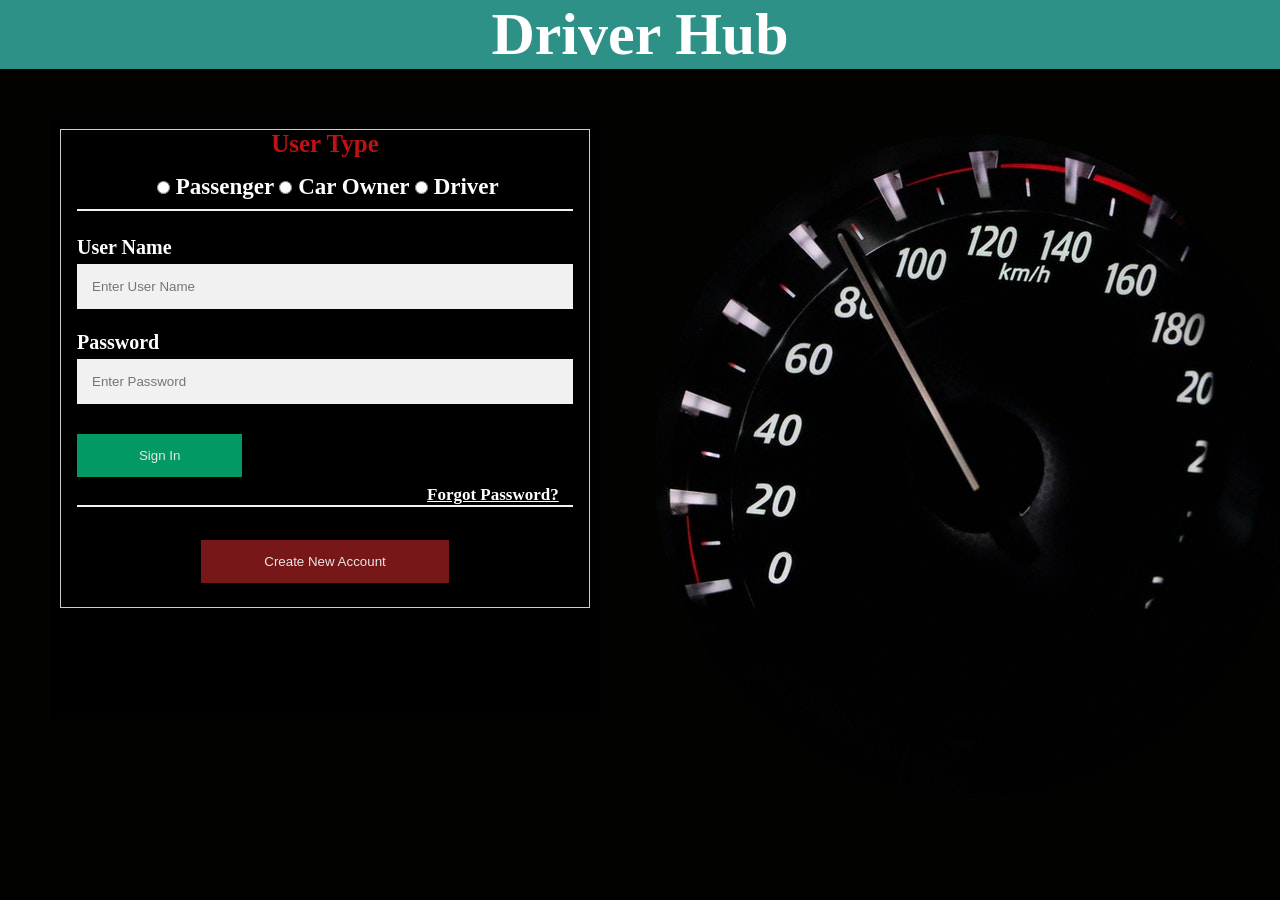
<file: index.html>
<!DOCTYPE html>
<html lang="en">
<head>
    <meta charset="UTF-8">
    <meta http-equiv="X-UA-Compatible" content="IE=edge">
    <meta name="viewport" content="width=device-width, initial-scale=1.0">
    <title>Sign In</title>
    <link rel="stylesheet" href="style.css">
</head>
<body>
    <p class="title">Driver Hub</p>
    <div class="container-2">
        <form action="" style="border:1px solid #ccc">
            <p style="text-align: center;">User Type</p>
            <div class="container">
                <label style="margin-left: 80px; font-size: 23px;">
                    <input type="radio" name="category" style="margin-bottom:15px"> Passenger
                    <input type="radio" name="category" style="margin-bottom:15px"> Car Owner
                    <input type="radio" name="category" style="margin-bottom:15px"> Driver
                  </label>
              <hr>
          
              <label for="user_name">User Name</label>
              <input type="text" placeholder="Enter User Name" name="user_name" required>
          
              <label for="password">Password</label>
              <input type="password" placeholder="Enter Password" name="password" required>
          
              <div class="buttons">
                <button class="sign_in">Sign In</button>
              </div>
              <b class="f_password"><a href="Forgot_Password.html">Forgot Password?</a></b>
              <hr>
              <button style="width: 50%; margin-left: 25%; background-color: rgb(134, 26, 26);"><a style="text-decoration: none;" href="Create_new_account.html">Create New Account</a></button>
            </div>
          </form>
    </div>
</body>
</html>
</file>
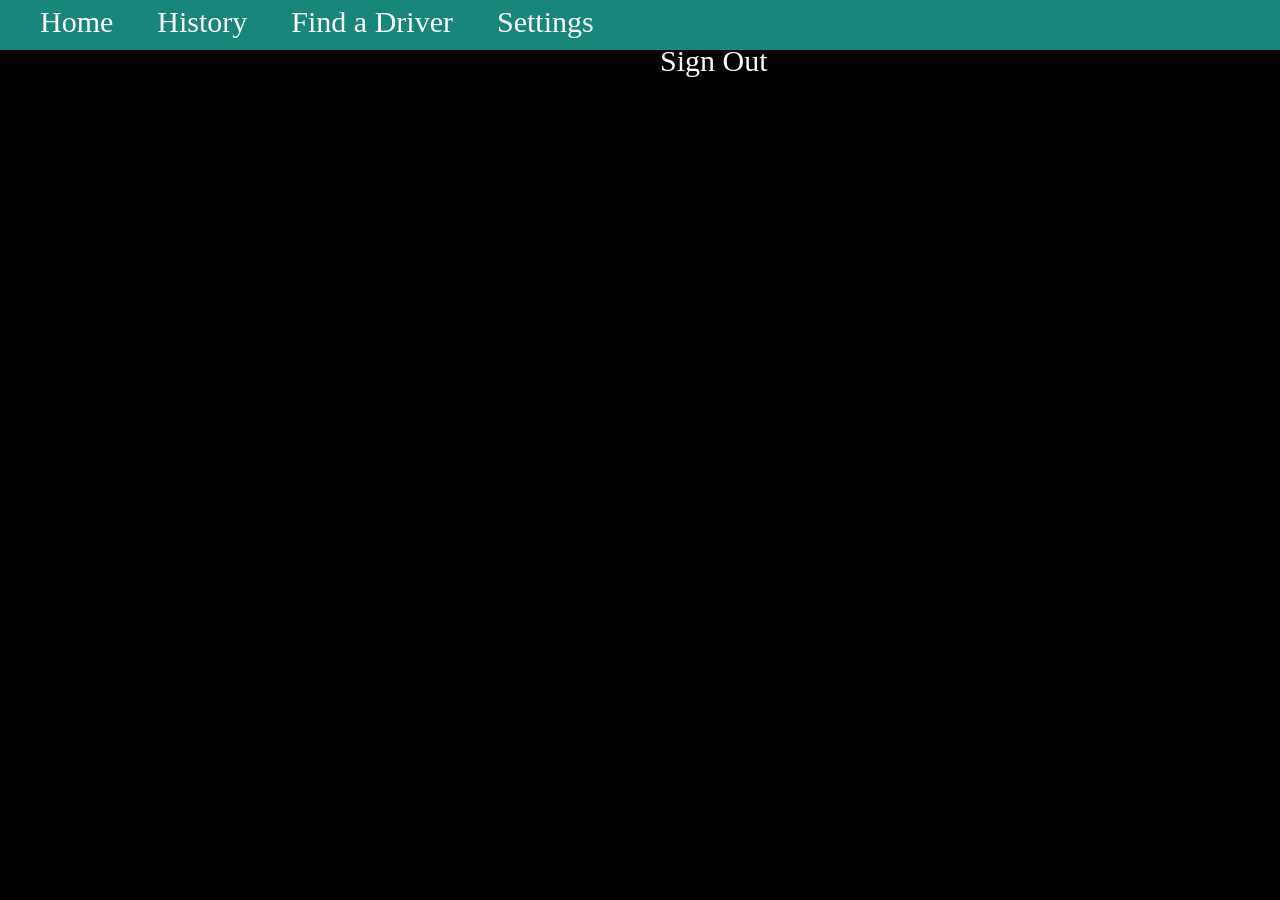
<file: Car_owner_history.html>
<!DOCTYPE html>
<html lang="en">
<head>
    <meta charset="UTF-8">
    <meta http-equiv="X-UA-Compatible" content="IE=edge">
    <meta name="viewport" content="width=device-width, initial-scale=1.0">
    <title>History</title>
    <link rel="stylesheet" href="homepages.css">
</head>
<body>
    <div class="header">
        <ul>
            <li style="margin-left: 0px;"><a href="Car_owner_homepage.html">Home</a></li>
            <li><a href="Car_owner_history.html">History</a></li>
            <li><a href="Find_a_driver.html">Find a Driver</a></li>
            <li><a href="Car_owner_settings.html">Settings</a></li>
            <li style="margin-left: 620px;"><a href="Sign_in.html">Sign Out</a></li>
        </ul>
    </div>
</body>
</html>
</file>
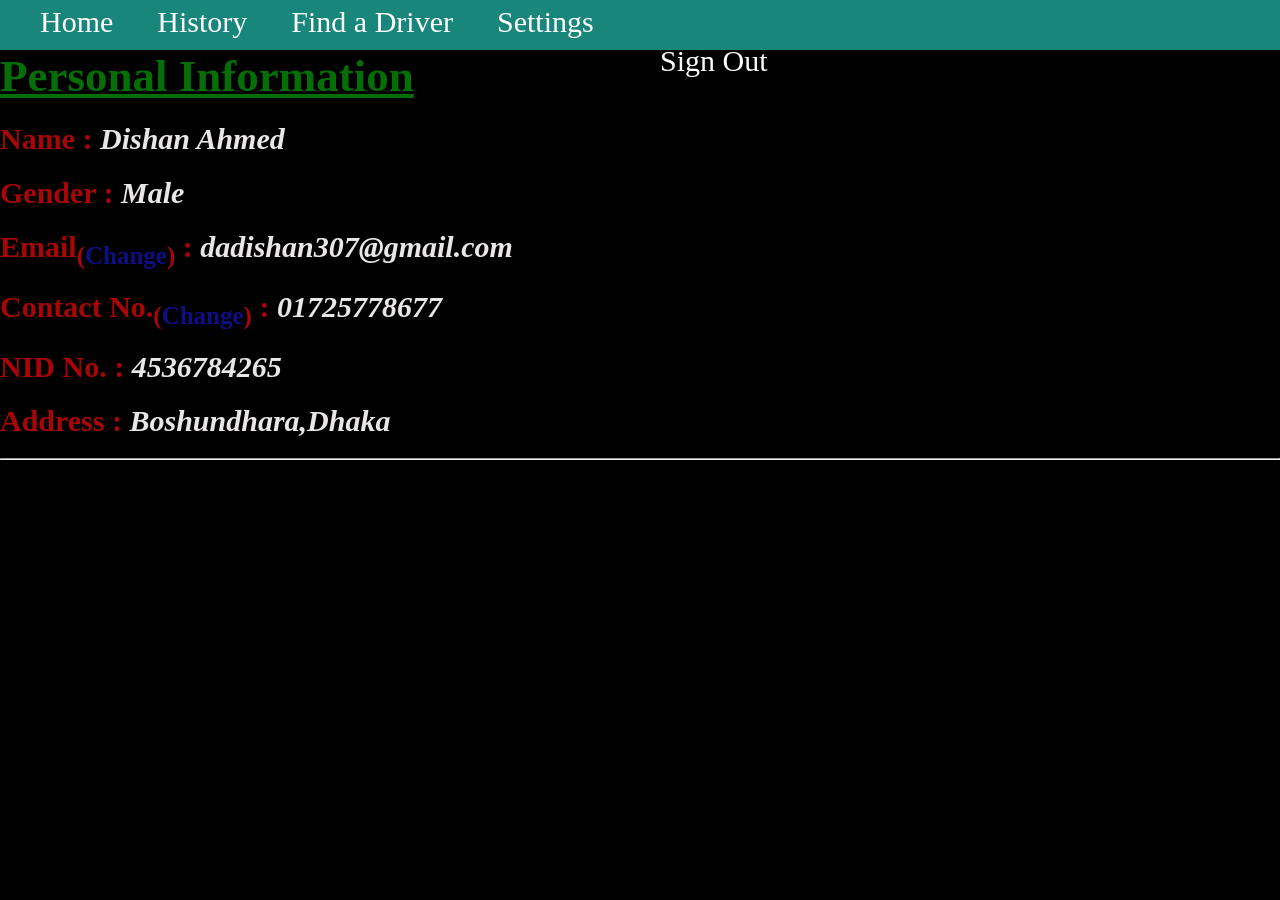
<file: Car_owner_homepage.html>
<!DOCTYPE html>
<html lang="en">
<head>
    <meta charset="UTF-8">
    <meta http-equiv="X-UA-Compatible" content="IE=edge">
    <meta name="viewport" content="width=device-width, initial-scale=1.0">
    <title>Homepage</title>
    <link rel="stylesheet" href="homepages.css">
</head>
<body>
    <div class="header">
        <ul>
            <li style="margin-left: 0px;"><a href="Car_owner_homepage.html">Home</a></li>
            <li><a href="Car_owner_history.html">History</a></li>
            <li><a href="Find_a_driver.html">Find a Driver</a></li>
            <li><a href="Car_owner_settings.html">Settings</a></li>
            <li style="margin-left: 620px;"><a href="Sign_in.html">Sign Out</a></li>
        </ul>
    </div>
    <div class="personal_info">
        <h1><u style="color: rgb(6, 110, 6); font-size: 45px;">Personal Information</u></h1>
        <p>Name : <i>Dishan Ahmed</i></p>
        <p>Gender : <i>Male</i></p>
        <p>Email<sub style="color: rgb(168, 6, 6);">(<a href="" style="color: rgb(14, 14, 133); text-decoration: none;">Change</a>)</sub> : <i>dadishan307@gmail.com</i></p>
        <p>Contact No.<sub style="color: rgb(168, 6, 6);">(<a href="" style="color: rgb(14, 14, 133); text-decoration: none;">Change</a>)</sub> : <i>01725778677</i></p>
        <p>NID No. : <i>4536784265</i></p>
        <p>Address : <i>Boshundhara,Dhaka</i></p>
    </div>
    <hr>
</body>
</html>
</file>
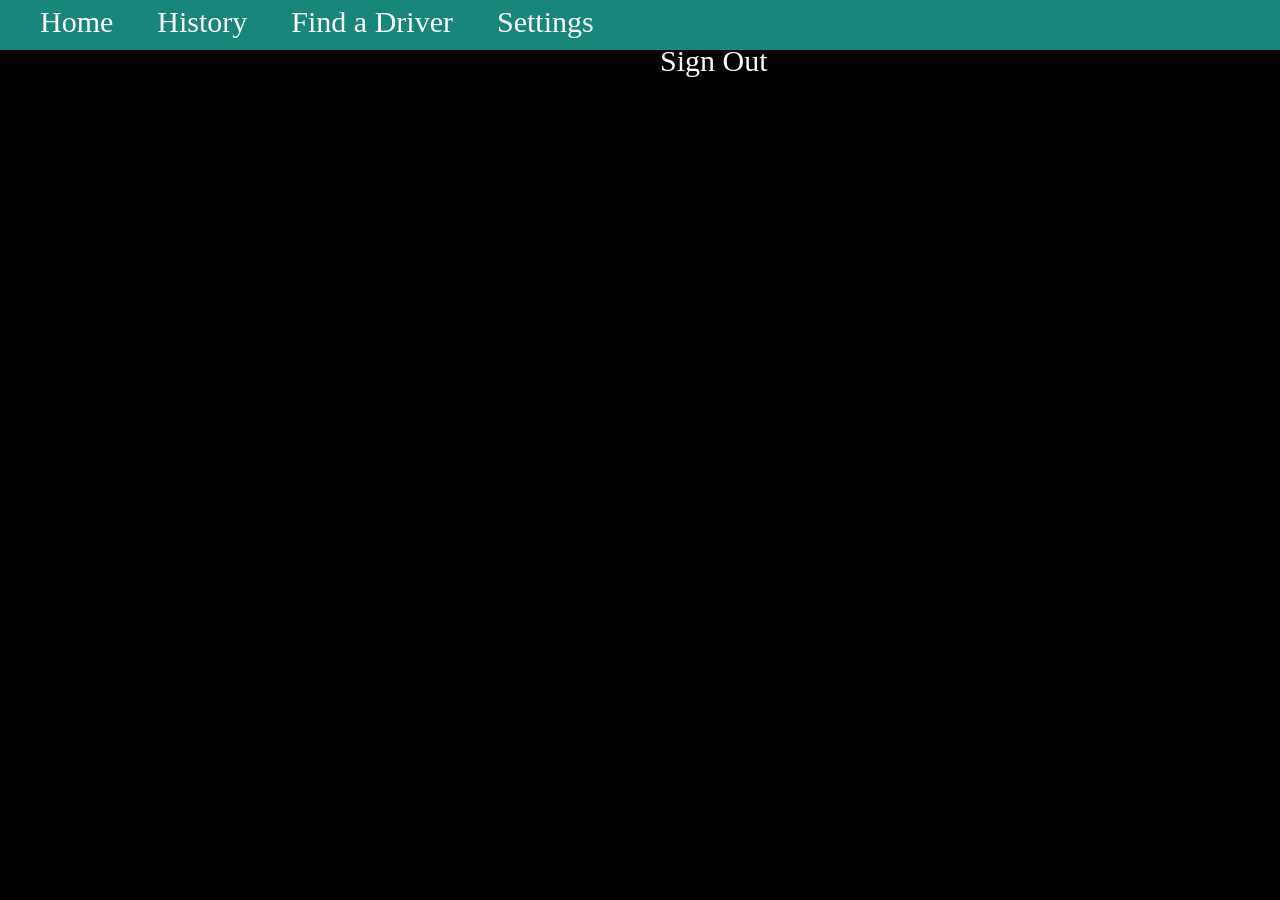
<file: Car_owner_settings.html>
<!DOCTYPE html>
<html lang="en">
<head>
    <meta charset="UTF-8">
    <meta http-equiv="X-UA-Compatible" content="IE=edge">
    <meta name="viewport" content="width=device-width, initial-scale=1.0">
    <title>Settings</title>
    <link rel="stylesheet" href="homepages.css">
</head>
<body>
    <div class="header">
        <ul>
            <li style="margin-left: 0px;"><a href="Car_owner_homepage.html">Home</a></li>
            <li><a href="Car_owner_history.html">History</a></li>
            <li><a href="Find_a_driver.html">Find a Driver</a></li>
            <li><a href="Car_owner_settings.html">Settings</a></li>
            <li style="margin-left: 620px;"><a href="Sign_in.html">Sign Out</a></li>
        </ul>
    </div>
</body>
</html>
</file>
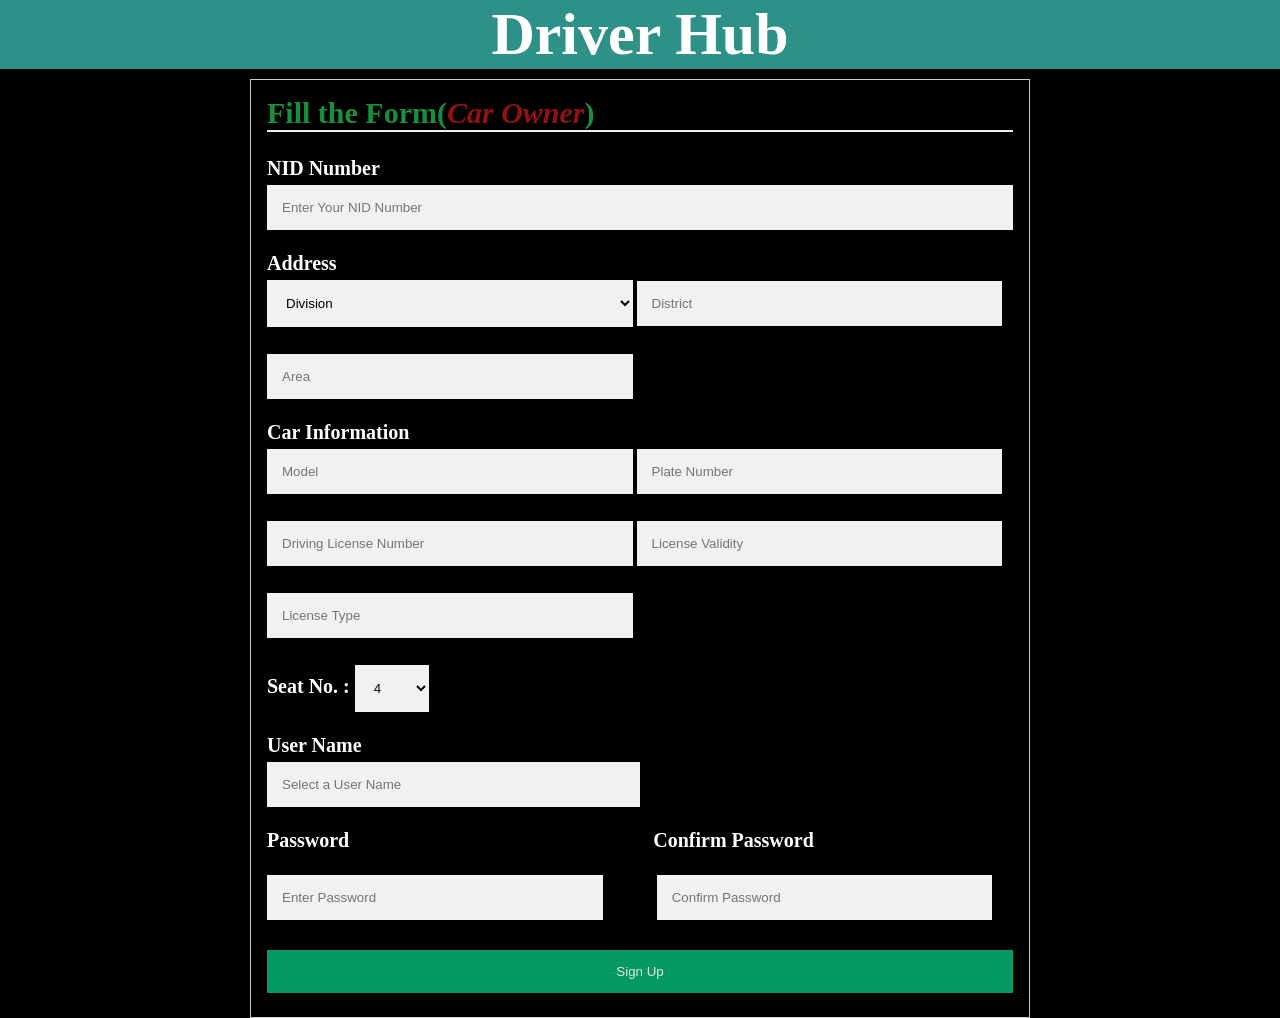
<file: Car_owner_signup.html>
<!DOCTYPE html>
<html lang="en">
<head>
    <meta charset="UTF-8">
    <meta http-equiv="X-UA-Compatible" content="IE=edge">
    <meta name="viewport" content="width=device-width, initial-scale=1.0">
    <title>Car Owner Sign Up</title>
    <link rel="stylesheet" href="sign_up.css">
</head>
<body>
    <p class="title">Driver Hub</p>
    <div class="container-3">
        <form action="" style="border:1px solid #ccc">
            <div class="container">
              <p>Fill the Form(<i style="color: rgb(146, 18, 18);">Car Owner</i>)</p>
              <hr>
          
              <label for="name">NID Number</label>
              <input type="text" placeholder="Enter Your NID Number" name="nid_number" required>
          
              <label for="address">Address</label><br>
              <select name="division" id="division" placeholder="Division" required style="width: 49%;">
                <option value="Dhaka" style="color: black;">Division</option>
                <option value="Dhaka" style="color: black;">Dhaka</option>
                <option value="Rajshahi" style="color: black;">Rajshahi</option>
                <option value="Chattogram" style="color: black;">Chattogram</option>
                <option value="Rangpur" style="color: black;">Rangpur</option>
                <option value="Barishal" style="color: black;">Barishal</option>
                <option value="Sylhet" style="color: black;">Sylhet</option>
                <option value="Mymensingh" style="color: black;">Mymensingh</option>
                <option value="Khulna" style="color: black;">Khulna</option>
            </select>
              <input type="text" placeholder="District" name="district" required style="width: 49%;">
              <input type="text" placeholder="Area" name="area" required style="width: 49%;">
               <br>
              <label for="car_info">Car Information</label><br>
              <input type="text" placeholder="Model" name="model" required style="width: 49%;">
              <input type="text" placeholder="Plate Number" name="plate number" required style="width: 49%;">
              <input type="text" placeholder="Driving License Number" name="driving_license" required style="width: 49%;">
              <input type="text" placeholder="License Validity" name="license_validity" required style="width: 49%;">
              <input type="text" placeholder="License Type" name="license_type" required style="width: 49%;">
                <br>             
              <label for="car_size">Seat No. : </label>
              <select name="car_size" id="car_size" style="width: 10%;">
                  <option value="4" style="color: black;">4</option>
                  <option value="6" style="color: black;">6</option>
                  <option value="8" style="color: black;">8</option>
                  <option value="12" style="color: black;">12</option>
              </select>
              <br>
          
              <label for="username">User Name</label><br>
              <input type="text" placeholder="Select a User Name" name="username" required style="width: 50%;">
              <br>

              <label for="password">Password</label>
              <label for="confirm_password" style="margin-left: 300px;">Confirm Password</label><br>
              <br>
              <input type="password" placeholder="Enter Password" name="password" required style="width: 45%;">

              <input type="password" placeholder="Confirm Password" name="confirm_password" required style="width: 45%; margin-left: 50px;">
          
              <div class="buttons">
                <button class="sign_up">Sign Up</button>
              </div>
            </div>
          </form>
    </div>
</body>
</html>
</file>
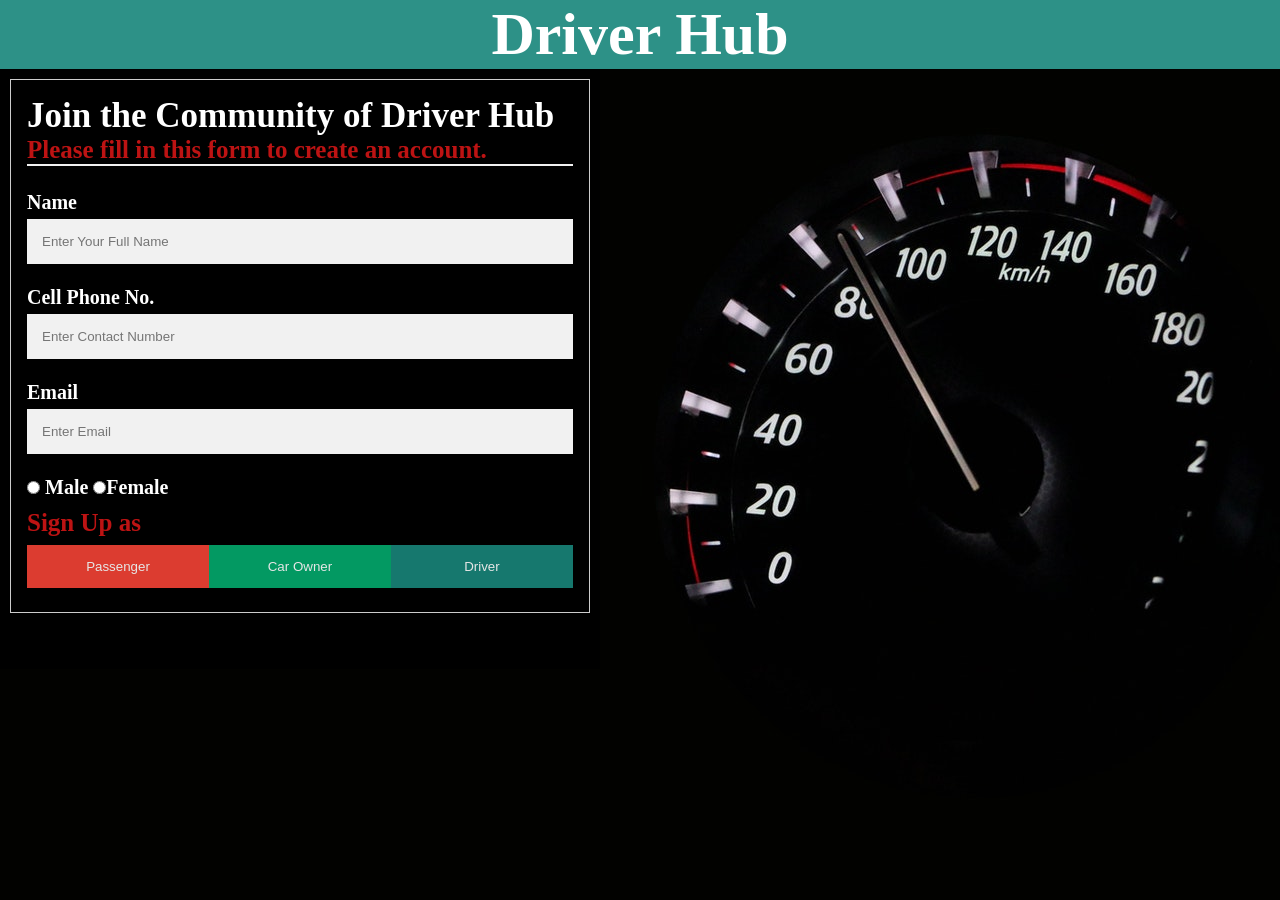
<file: Create_new_account.html>
<!DOCTYPE html>
<html lang="en">
<head>
    <meta charset="UTF-8">
    <meta http-equiv="X-UA-Compatible" content="IE=edge">
    <meta name="viewport" content="width=device-width, initial-scale=1.0">
    <title>Create New Account</title>
    <link rel="stylesheet" href="style.css">
</head>
<body>
    <p class="title">Driver Hub</p>
    <div class="container-1">
        <form action="" style="border:1px solid #ccc">
            <div class="container">
              <h1>Join the Community of Driver Hub</h1>
              <p>Please fill in this form to create an account.</p>
              <hr>
          
              <label for="name">Name</label>
              <input type="text" placeholder="Enter Your Full Name" name="name" required>
          
              <label for="cell">Cell Phone No.</label>
              <input type="text" placeholder="Enter Contact Number" name="cell" required>
          
              <label for="email">Email</label>
              <input type="email" placeholder="Enter Email" name="email" required>
          
              <label>
                <input type="radio" name="gender" style="margin-bottom:15px"> Male
                <input type="radio" name="gender" style="margin-bottom:15px">Female
              </label>
          
              <p>Sign Up as</p>
          
              <div class="buttons">
                <a href="Passenger_signup.html"><button class="passenger">Passenger</button></a>
                <a href="Car_owner_signup.html"><button class="car_owner">Car Owner</button></a>
                <a href="Driver_signup.html"><button class="driver">Driver</button></a>
              </div>
            </div>
          </form>
    </div>
</body>
</html>
</file>
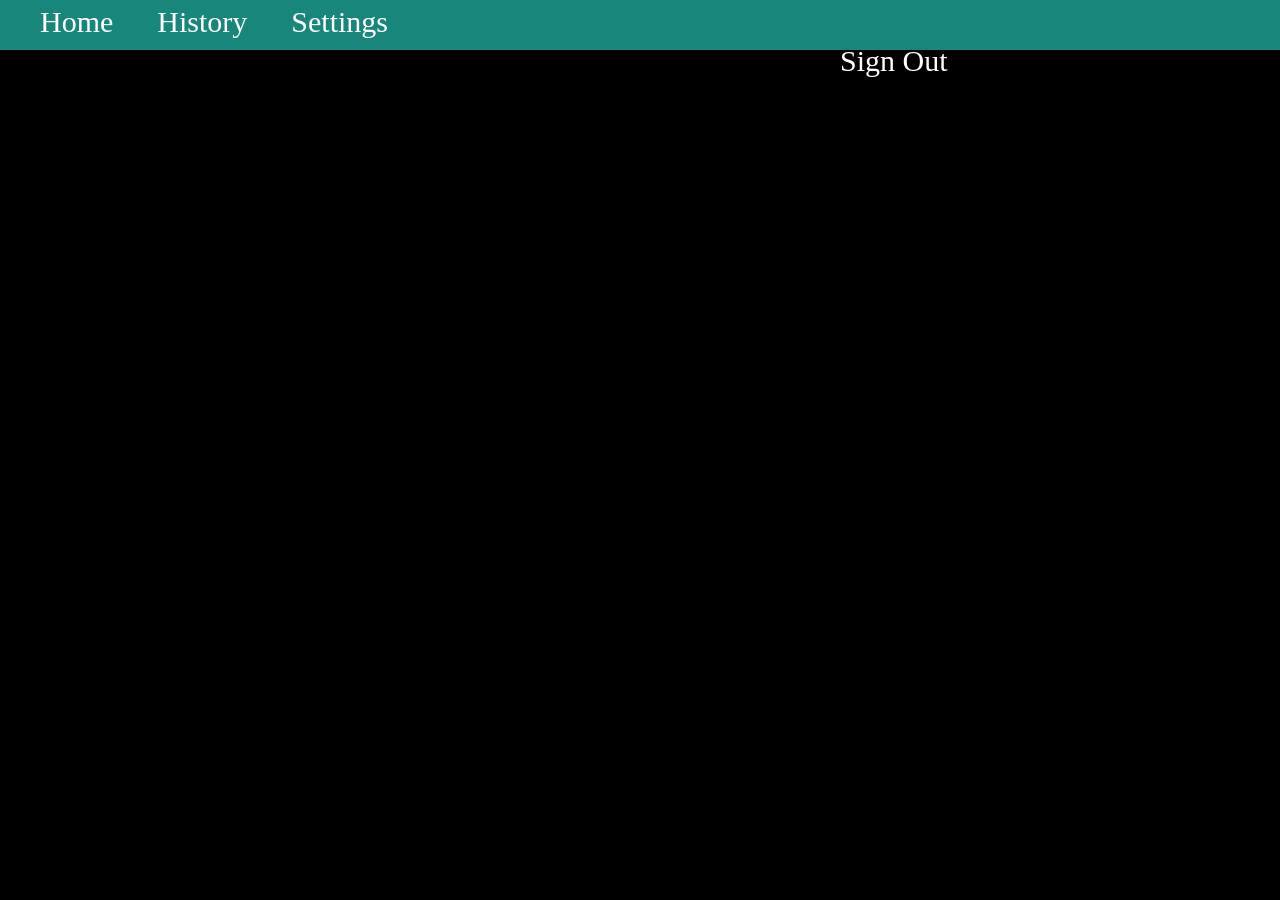
<file: Driver_history.html>
<!DOCTYPE html>
<html lang="en">
<head>
    <meta charset="UTF-8">
    <meta http-equiv="X-UA-Compatible" content="IE=edge">
    <meta name="viewport" content="width=device-width, initial-scale=1.0">
    <title>History</title>
    <link rel="stylesheet" href="homepages.css">
</head>
<body>
    <div class="header">
        <ul>
            <li style="margin-left: 0px;"><a href="Driver_homepage.html">Home</a></li>
            <li><a href="Driver_history.html">History</a></li>
            <li><a href="Driver_settings.html">Settings</a></li>
            <li style="margin-left: 800px;"><a href="Sign_in.html">Sign Out</a></li>
        </ul>
    </div>
</body>
</html>
</file>
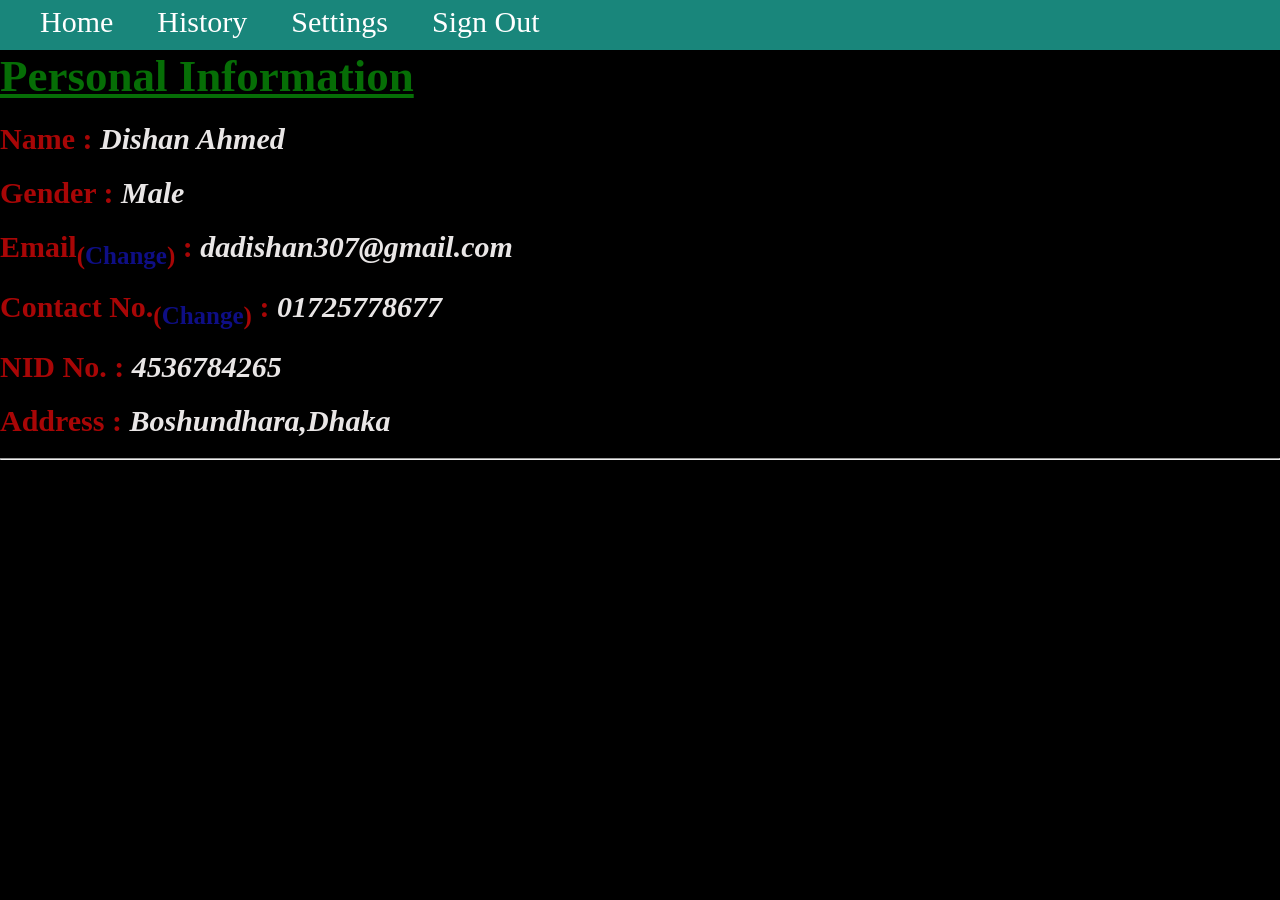
<file: Driver_homepage.html>
<!DOCTYPE html>
<html lang="en">
<head>
    <meta charset="UTF-8">
    <meta http-equiv="X-UA-Compatible" content="IE=edge">
    <meta name="viewport" content="width=device-width, initial-scale=1.0">
    <title>Homepage</title>
    <link rel="stylesheet" href="homepages.css">
</head>
<body>
    <div class="header">
        <ul>
            <li style="margin-left: 0px;"><a href="Driver_homepage.html">Home</a></li>
            <li><a href="Driver_history.html">History</a></li>
            <li><a href="Driver_settings.html">Settings</a></li>
            <li><a href="Sign_in.html">Sign Out</a></li>
        </ul>
    </div>
    <div class="personal_info">
        <h1><u style="color: rgb(6, 110, 6); font-size: 45px;">Personal Information</u></h1>
        <p>Name : <i>Dishan Ahmed</i></p>
        <p>Gender : <i>Male</i></p>
        <p>Email<sub style="color: rgb(168, 6, 6);">(<a href="" style="color: rgb(14, 14, 133); text-decoration: none;">Change</a>)</sub> : <i>dadishan307@gmail.com</i></p>
        <p>Contact No.<sub style="color: rgb(168, 6, 6);">(<a href="" style="color: rgb(14, 14, 133); text-decoration: none;">Change</a>)</sub> : <i>01725778677</i></p>
        <p>NID No. : <i>4536784265</i></p>
        <p>Address : <i>Boshundhara,Dhaka</i></p>
    </div>
    <hr>
</body>
</html>
</file>
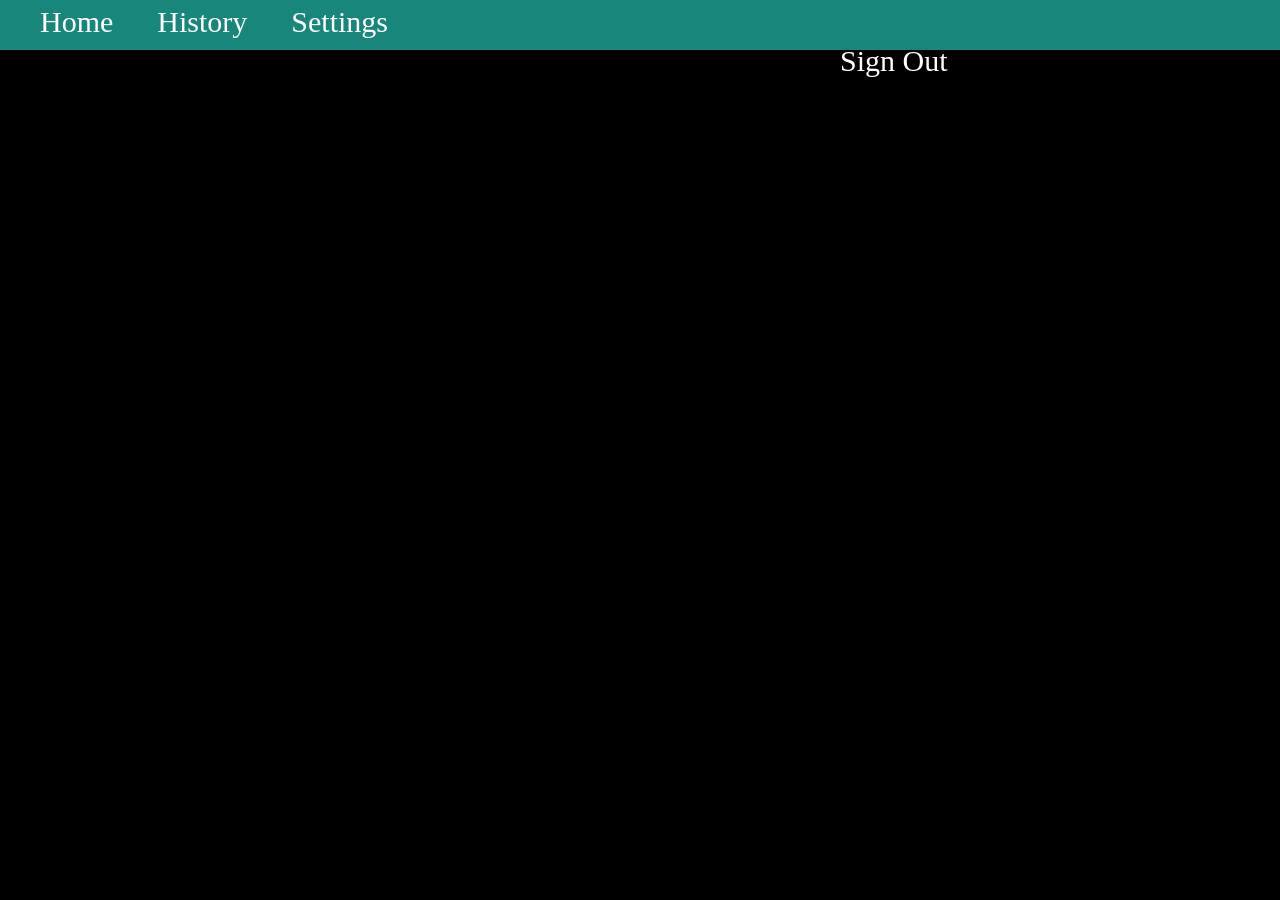
<file: Driver_settings.html>
<!DOCTYPE html>
<html lang="en">
<head>
    <meta charset="UTF-8">
    <meta http-equiv="X-UA-Compatible" content="IE=edge">
    <meta name="viewport" content="width=device-width, initial-scale=1.0">
    <title>Settings</title>
    <link rel="stylesheet" href="homepages.css">
</head>
<body>
    <div class="header">
        <ul>
            <li style="margin-left: 0px;"><a href="Driver_homepage.html">Home</a></li>
            <li><a href="Driver_history.html">History</a></li>
            <li><a href="Driver_settings.html">Settings</a></li>
            <li style="margin-left: 800px;"><a href="Sign_in.html">Sign Out</a></li>
        </ul>
    </div>
</body>
</html>
</file>
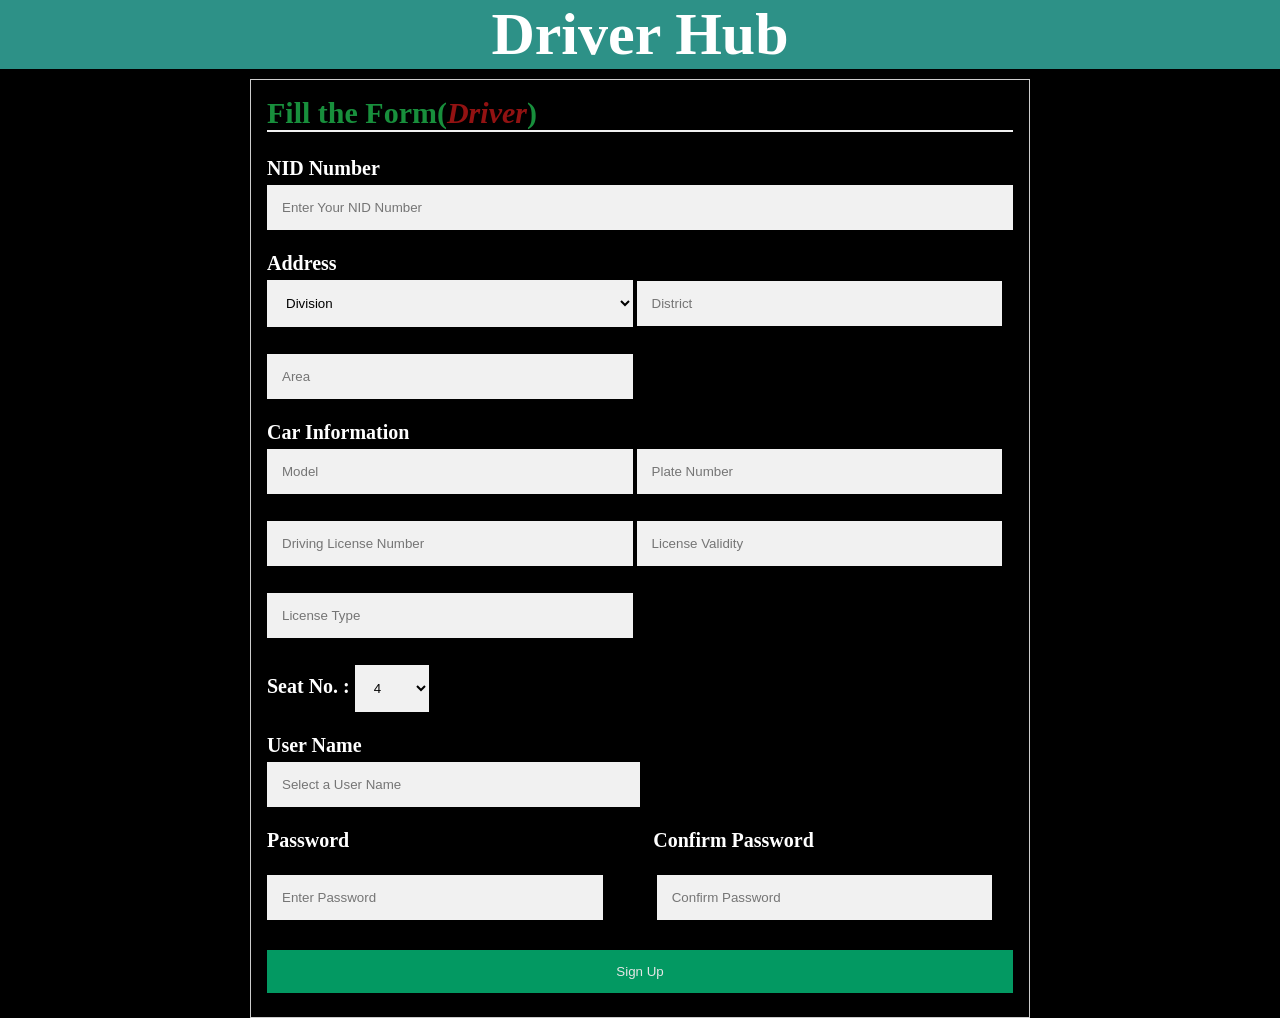
<file: Driver_signup.html>
<!DOCTYPE html>
<html lang="en">
<head>
    <meta charset="UTF-8">
    <meta http-equiv="X-UA-Compatible" content="IE=edge">
    <meta name="viewport" content="width=device-width, initial-scale=1.0">
    <title>Driver Sign Up</title>
    <link rel="stylesheet" href="sign_up.css">
</head>
<body>
    <p class="title">Driver Hub</p>
    <div class="container-3">
        <form action="" style="border:1px solid #ccc">
            <div class="container">
              <p>Fill the Form(<i style="color: rgb(146, 18, 18);">Driver</i>)</p>
              <hr>
          
              <label for="name">NID Number</label>
              <input type="text" placeholder="Enter Your NID Number" name="nid_number" required>
          
              <label for="address">Address</label><br>
              <select name="division" id="division" placeholder="Division" required style="width: 49%;">
                <option value="Dhaka" style="color: black;">Division</option>
                <option value="Dhaka" style="color: black;">Dhaka</option>
                <option value="Rajshahi" style="color: black;">Rajshahi</option>
                <option value="Chattogram" style="color: black;">Chattogram</option>
                <option value="Rangpur" style="color: black;">Rangpur</option>
                <option value="Barishal" style="color: black;">Barishal</option>
                <option value="Sylhet" style="color: black;">Sylhet</option>
                <option value="Mymensingh" style="color: black;">Mymensingh</option>
                <option value="Khulna" style="color: black;">Khulna</option>
            </select>
              <input type="text" placeholder="District" name="district" required style="width: 49%;">
              <input type="text" placeholder="Area" name="area" required style="width: 49%;">
               <br>
              <label for="car_info">Car Information</label><br>
              <input type="text" placeholder="Model" name="model" required style="width: 49%;">
              <input type="text" placeholder="Plate Number" name="plate number" required style="width: 49%;">
              <input type="text" placeholder="Driving License Number" name="driving_license" required style="width: 49%;">
              <input type="text" placeholder="License Validity" name="license_validity" required style="width: 49%;">
              <input type="text" placeholder="License Type" name="license_type" required style="width: 49%;">
                <br>             
              <label for="car_size">Seat No. : </label>
              <select name="car_size" id="car_size" style="width: 10%;">
                  <option value="4" style="color: black;">4</option>
                  <option value="6" style="color: black;">6</option>
                  <option value="8" style="color: black;">8</option>
                  <option value="12" style="color: black;">12</option>
              </select>
              <br>
          
              <label for="username">User Name</label><br>
              <input type="text" placeholder="Select a User Name" name="username" required style="width: 50%;">
              <br>

              <label for="password">Password</label>
              <label for="confirm_password" style="margin-left: 300px;">Confirm Password</label><br>
              <br>
              <input type="password" placeholder="Enter Password" name="password" required style="width: 45%;">

              <input type="password" placeholder="Confirm Password" name="confirm_password" required style="width: 45%; margin-left: 50px;">
          
              <div class="buttons">
                <button class="sign_up">Sign Up</button>
              </div>
            </div>
          </form>
    </div>
</body>
</html>
</file>
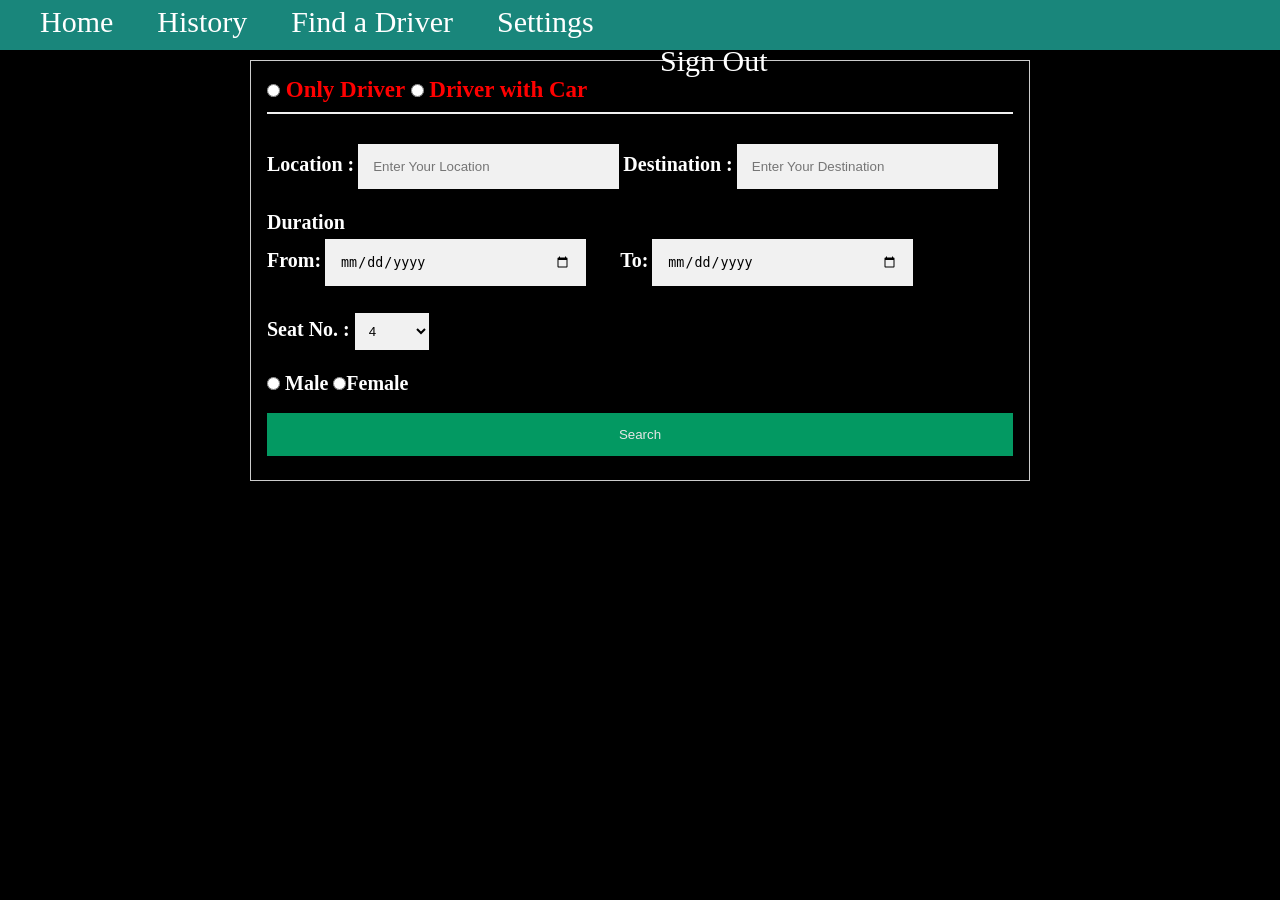
<file: Find_a_driver.html>
<!DOCTYPE html>
<html lang="en">
<head>
    <meta charset="UTF-8">
    <meta http-equiv="X-UA-Compatible" content="IE=edge">
    <meta name="viewport" content="width=device-width, initial-scale=1.0">
    <title>Find a Driver</title>
    <link rel="stylesheet" href="sign_up.css">
</head>
<body>
  <div class="header">
    <ul>
        <li style="margin-left: 0px;"><a href="Car_owner_homepage.html">Home</a></li>
        <li><a href="Car_owner_history.html">History</a></li>
        <li><a href="Find_a_driver.html">Find a Driver</a></li>
        <li><a href="Car_owner_settings.html">Settings</a></li>
        <li style="margin-left: 620px;"><a href="Sign_in.html">Sign Out</a></li>
    </ul>
  </div>
    <div class="container-4">
        <form action="" style="border:1px solid #ccc">
            <div class="container">
                <label style="font-size: 23px; color: red;">
                    <input type="radio" name="category" style="margin-bottom:15px"> Only Driver
                    <input type="radio" name="category" style="margin-bottom:15px"> Driver with Car
                  </label>
              <hr>
          
              <label for="location">Location :</label>
              <input type="text" placeholder="Enter Your Location" name="location" required>
          
              <label for="destination">Destination :</label>
              <input type="text" placeholder="Enter Your Destination" name="destination" required>

              <label for="duration">Duration</label><br>
              <label for="from">From:</label>
              <input type="date" name="from" required>
              <label for="to" style="margin-left: 30px;">To:</label>
              <input type="date" name="to" required>
                <br>
              <label for="car_size">Seat No. : </label>
              <select name="car_size" id="car_size">
                  <option value="4" style="color: black;">4</option>
                  <option value="6" style="color: black;">6</option>
                  <option value="8" style="color: black;">8</option>
                  <option value="12" style="color: black;">12</option>
              </select>
              <br>
              <label>
                <input type="radio" name="gender" style="margin-bottom:15px"> Male
                <input type="radio" name="gender" style="margin-bottom:15px">Female
              </label>
          
              <div class="buttons">
                <button class="search">Search</button>
              </div>
            </div>
          </form>
    </div>
</body>
</html>
</file>
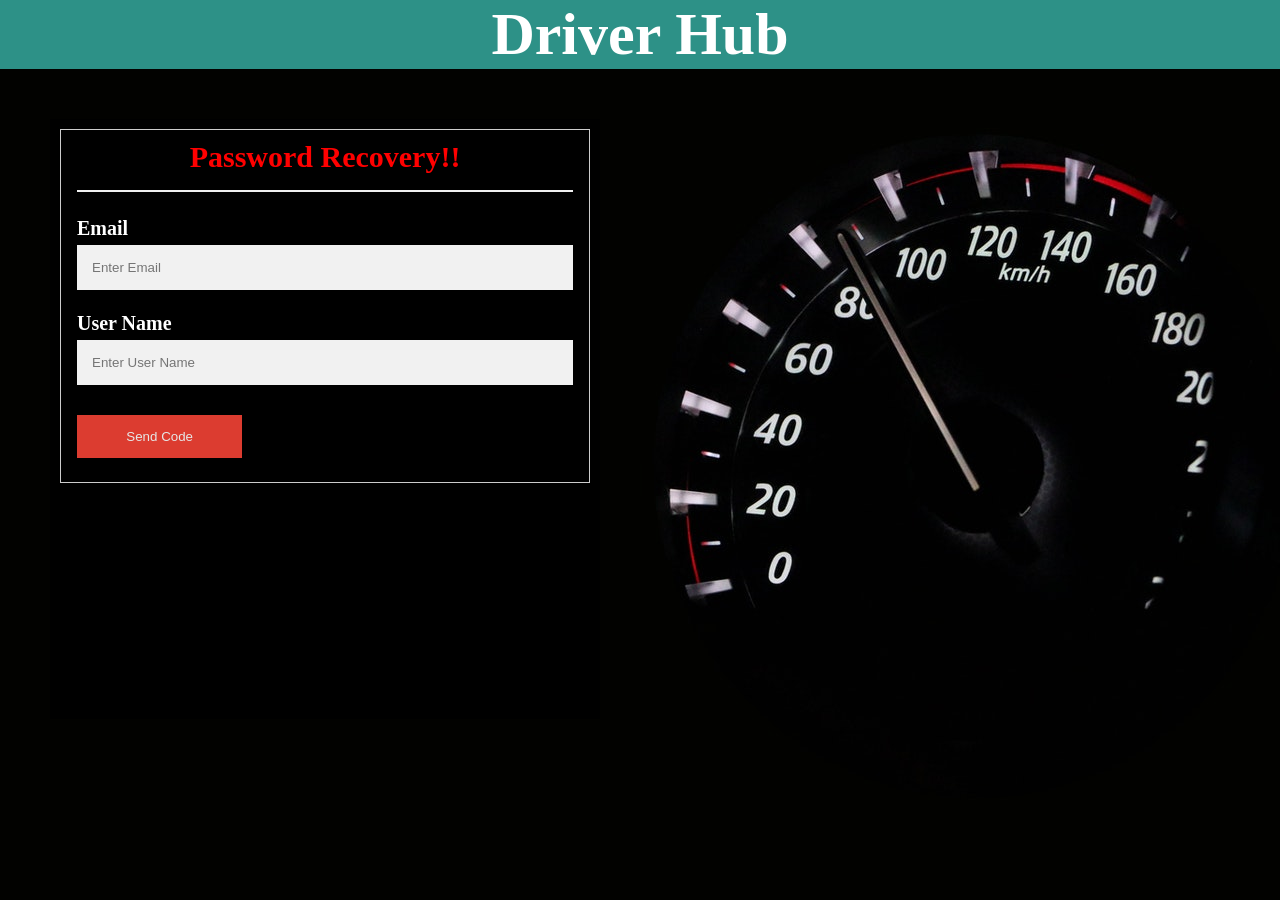
<file: Forgot_Password.html>
<!DOCTYPE html>
<html lang="en">
<head>
    <meta charset="UTF-8">
    <meta http-equiv="X-UA-Compatible" content="IE=edge">
    <meta name="viewport" content="width=device-width, initial-scale=1.0">
    <title>Forgot Password?</title>
    <link rel="stylesheet" href="style.css">
</head>
<body>
    <p class="title">Driver Hub</p>
    <div class="container-2">
        <form action="" style="border:1px solid #ccc">
            <p style="text-align: center; margin-top: 10px; font-size: 30px; color: red;">Password Recovery!!</p>
            <div class="container">
              <hr>
          
              <label for="email">Email</label>
              <input type="email" placeholder="Enter Email" name="email" required>
          
              <label for="user_name">User Name</label>
              <input type="text" placeholder="Enter User Name" name="user_name" required>
          
              <div class="buttons">
                <button class="send_code">Send Code</button>
              </div>
              
            </div>
          </form>
    </div>
</body>
</html>
</file>
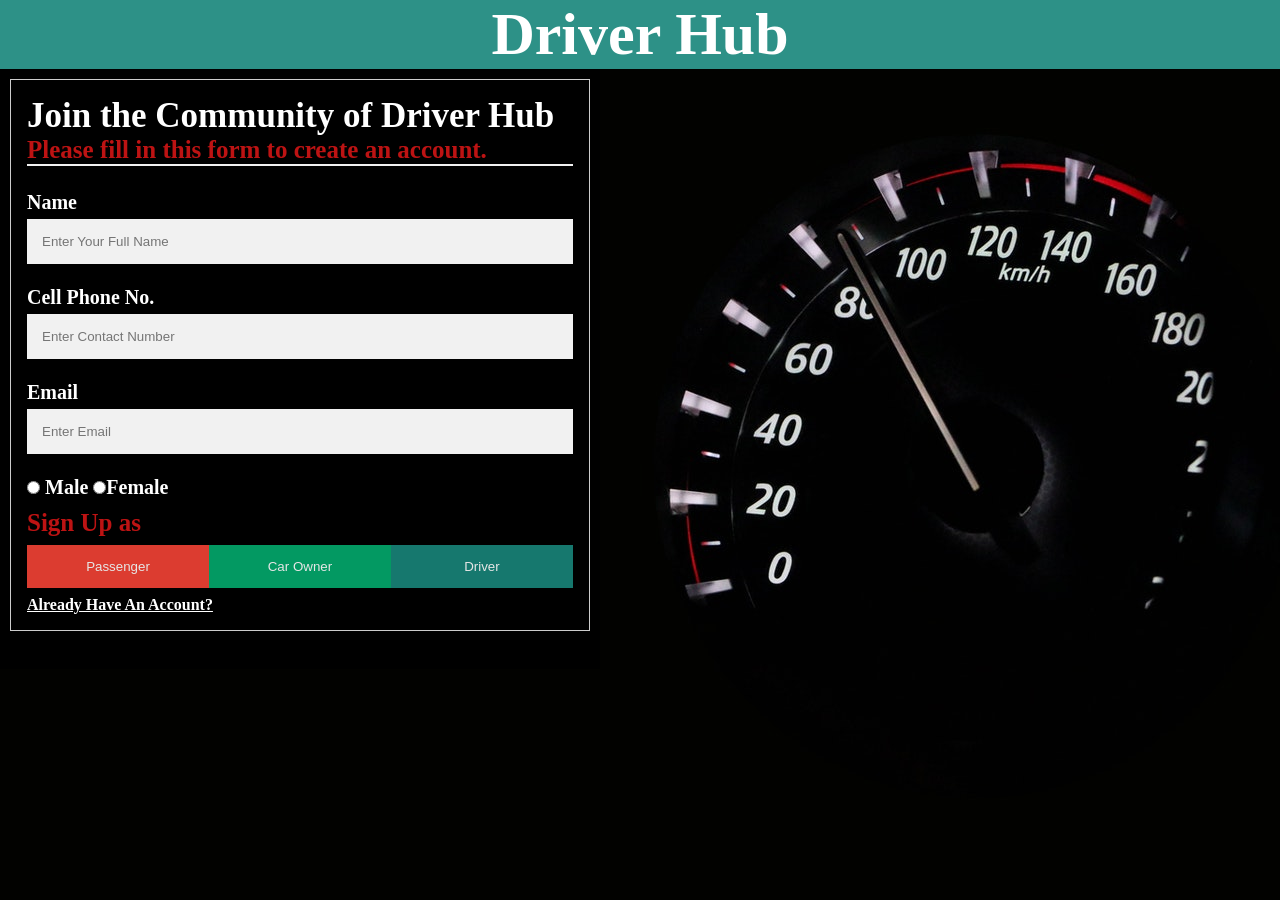
<file: Homepage.html>
<!DOCTYPE html>
<html lang="en">
<head>
    <meta charset="UTF-8">
    <meta http-equiv="X-UA-Compatible" content="IE=edge">
    <meta name="viewport" content="width=device-width, initial-scale=1.0">
    <title>Homepage</title>
    <link rel="stylesheet" href="style.css">
</head>
<body>
    <p class="title">Driver Hub</p>
    <div class="container-1">
        <form action="" style="border:1px solid #ccc">
            <div class="container">
              <h1>Join the Community of Driver Hub</h1>
              <p>Please fill in this form to create an account.</p>
              <hr>
          
              <label for="name">Name</label>
              <input type="text" placeholder="Enter Your Full Name" name="name" required>
          
              <label for="cell">Cell Phone No.</label>
              <input type="text" placeholder="Enter Contact Number" name="cell" required>
          
              <label for="email">Email</label>
              <input type="email" placeholder="Enter Email" name="email" required>
          
              <label>
                <input type="radio" name="gender" style="margin-bottom:15px"> Male
                <input type="radio" name="gender" style="margin-bottom:15px">Female
              </label>
          
              <p>Sign Up as</p>
          
              <div class="buttons">
                <a href="Passenger_signup.html"><button class="passenger">Passenger</button></a>
                <a href="Car_owner_signup.html"><button class="car_owner">Car Owner</button></a>
                <a href="Driver_signup.html"><button class="driver">Driver</button></a>
              </div>
              <b><a href="Sign_in.html">Already Have An Account?</a></b>
            </div>
          </form>
    </div>
</body>
</html>
</file>
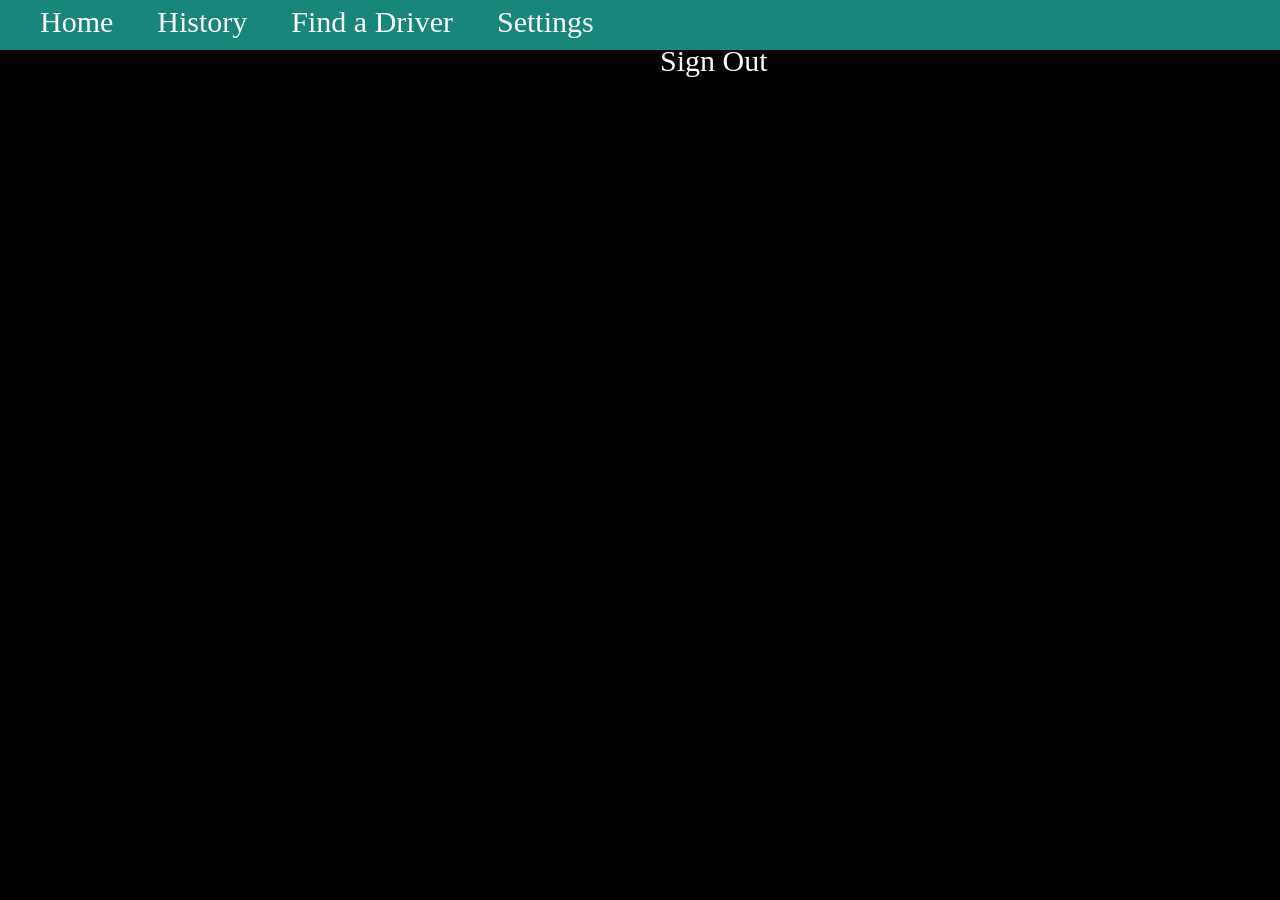
<file: Passenger_history.html>
<!DOCTYPE html>
<html lang="en">
<head>
    <meta charset="UTF-8">
    <meta http-equiv="X-UA-Compatible" content="IE=edge">
    <meta name="viewport" content="width=device-width, initial-scale=1.0">
    <title>History</title>
    <link rel="stylesheet" href="homepages.css">
</head>
<body>
    <div class="header">
        <ul>
            <li style="margin-left: 0px;"><a href="Passenger_homepage.html">Home</a></li>
            <li><a href="Passenger_history.html">History</a></li>
            <li><a href="Find_a_driver.html">Find a Driver</a></li>
            <li><a href="Passenger_settings.html">Settings</a></li>
            <li style="margin-left: 620px;"><a href="Sign_in.html">Sign Out</a></li>
        </ul>
    </div>
</body>
</html>
</file>
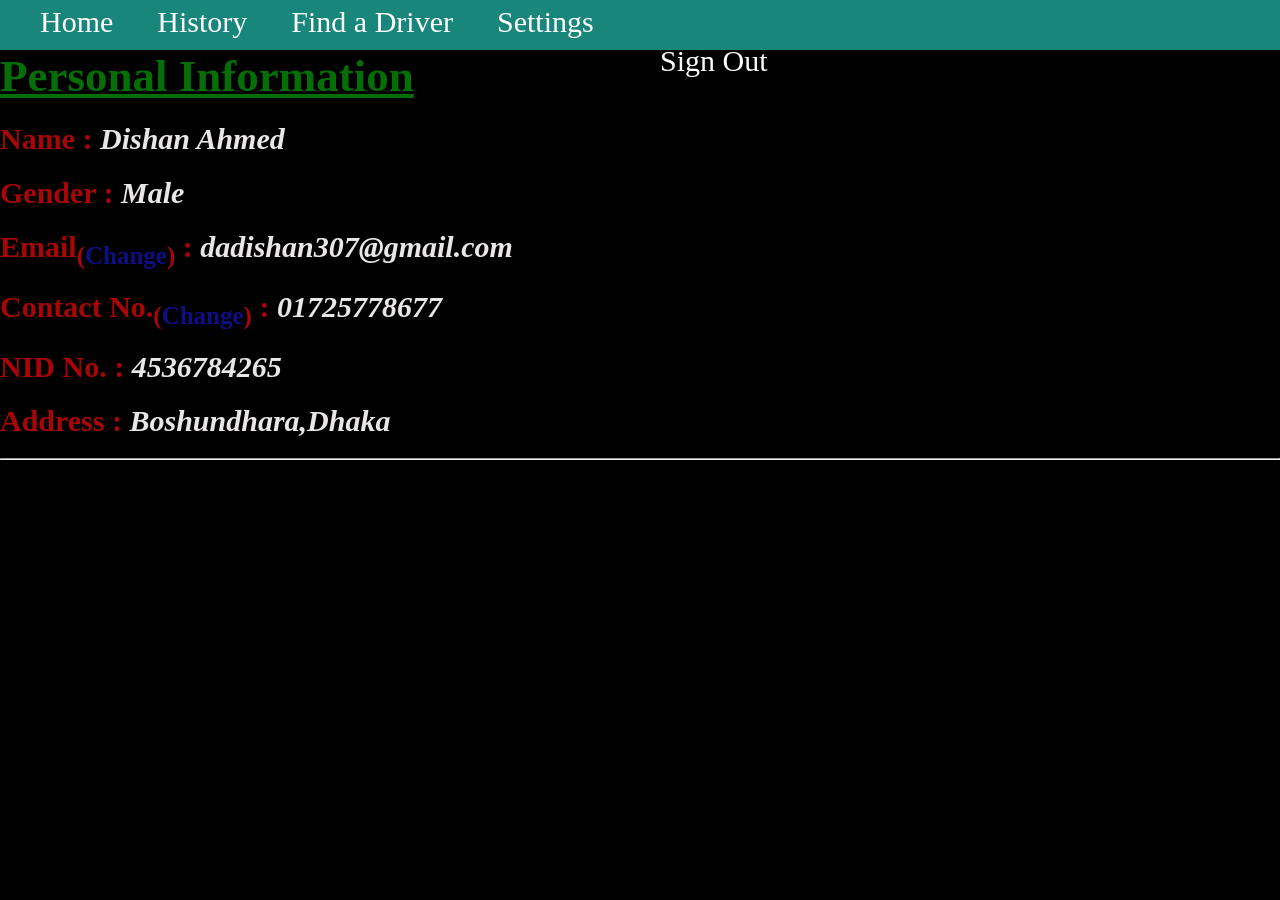
<file: Passenger_homepage.html>
<!DOCTYPE html>
<html lang="en">
<head>
    <meta charset="UTF-8">
    <meta http-equiv="X-UA-Compatible" content="IE=edge">
    <meta name="viewport" content="width=device-width, initial-scale=1.0">
    <title>Homepage</title>
    <link rel="stylesheet" href="homepages.css">
</head>
<body>
    <div class="header">
        <ul>
            <li style="margin-left: 0px;"><a href="Passenger_homepage.html">Home</a></li>
            <li><a href="Passenger_history.html">History</a></li>
            <li><a href="Find_a_driver.html">Find a Driver</a></li>
            <li><a href="Passenger_settings.html">Settings</a></li>
            <li style="margin-left: 620px;"><a href="Sign_in.html">Sign Out</a></li>
        </ul>
    </div>
    <div class="personal_info">
        <h1><u style="color: rgb(6, 110, 6); font-size: 45px;">Personal Information</u></h1>
        <p>Name : <i>Dishan Ahmed</i></p>
        <p>Gender : <i>Male</i></p>
        <p>Email<sub style="color: rgb(168, 6, 6);">(<a href="" style="color: rgb(14, 14, 133); text-decoration: none;">Change</a>)</sub> : <i>dadishan307@gmail.com</i></p>
        <p>Contact No.<sub style="color: rgb(168, 6, 6);">(<a href="" style="color: rgb(14, 14, 133); text-decoration: none;">Change</a>)</sub> : <i>01725778677</i></p>
        <p>NID No. : <i>4536784265</i></p>
        <p>Address : <i>Boshundhara,Dhaka</i></p>
    </div>
    <hr>
</body>
</html>
</file>
<file: style.css>
*{
    margin: auto;
    padding: auto;
    color: white;
}

body{
    background: url("./car.jpg");
}

.title{
    color: white;
    font-size: 60px;
    text-align: center;
    background-color: rgb(45, 145, 135);
}

h1{
    font-size: 35px;
}

.container-1{
    height: 600px;
    width: 600px;
    background-color: rgb(0, 0, 0);
    margin-left: 0px;
    padding: 10px;
    
}

.container-2{
  height: 600px;
  width: 550px;
  background-color: rgb(0, 0, 0);
  margin-left: 50px;
  margin-top: 50px;
  padding: 10px;
  
}
* {box-sizing: border-box}

/* Full-width input fields */
  input[type=text], input[type=email], input[type=password] {
  width: 100%;
  padding: 15px;
  margin: 5px 0 22px 0;
  display: inline-block;
  border: none;
  background: #f1f1f1;
  color: black;
}

input[type=text]:focus, input[type=email]:focus, input[type=password]:focus{
  background-color: #ddd;
  outline: none;
}

label{
    font-size: 20px;
    font-weight: bolder;
}

hr {
  border: 1px solid #f1f1f1;
  margin-bottom: 25px;
}

/* Set a style for all buttons */
button {
  background-color: #04AA6D;
  color: white;
  padding: 14px 20px;
  margin: 8px 0;
  border: none;
  cursor: pointer;
  width: 100%;
  opacity: 0.9;
}

button:hover {
  opacity:1;
}

/* Extra styles for the cancel button */
.passenger, .send_code {
  padding: 14px 20px;
  background-color: #f44336;
}

.driver{
    padding: 14px 20px;
    background-color: rgb(25, 134, 123);
}

/* Float cancel and signup buttons and add an equal width */
.passenger, .car_owner, .driver, .send_code, .sign_in {
  float: left;
  width: 33.33%;
}

/* Add padding to container elements */
.container {
  padding: 16px;
}

p{
    font-size: 25px;
    color: rgb(189, 19, 19);
    font-weight: bolder;
}

.buttons::after {
  content: "";
  clear: both;
  display: table;
}

.f_password{
  margin-left: 350px;
  font-size: 17px;
  margin-bottom: 50px;
}

/* Change styles for cancel button and signup button on extra small screens */
@media screen and (max-width: 300px) {
  .cancelbtn, .signupbtn {
    width: 100%;
  }
}
</file>
<file: homepages.css>
*{
    margin: auto;
    padding: auto;
    color: white;
}

body{
     background-color: rgb(0, 0, 0);
}

.header{
    height: 50px;
    width: 100%;
    margin-top: 0px;
    background-color: rgb(25, 134, 123);
}

.header li{
    list-style: none;
    display: inline-block;
    font-size: 30px;
    margin-left: 40px;
    margin-top: 5px;
}

.header li a{
    text-decoration: none;
    color: rgb(255, 255, 255);
}

.header li a:hover{
    color: rgb(0, 0, 0);
}

.personal_info p{
    font-size: 30px;
    margin: 20px;
    margin-left: 0px;
    color: rgb(168, 6, 6);
    font-weight: bolder;
}

.personal_info i{
    color: rgb(233, 230, 230);
}
</file>
<file: sign_up.css>
*{
    margin: auto;
    padding: auto;
    color: white;
}

body{
     background-color: black;
}

.header{
  height: 50px;
  width: 100%;
  margin-top: 0px;
  background-color: rgb(25, 134, 123);
}

.header li{
  list-style: none;
  display: inline-block;
  font-size: 30px;
  margin-left: 40px;
  margin-top: 5px;
}

.header li a{
  text-decoration: none;
  color: rgb(255, 255, 255);
}

.header li a:hover{
  color: blueviolet;
}

.title{
    color: white;
    font-size: 60px;
    text-align: center;
    background-color: rgb(45, 145, 135);
}

h1{
    font-size: 35px;
}

.container-3{
    height: 600px;
    width: 800px;
    background-color: rgb(0, 0, 0);
    margin: auto;
    padding: 10px;
    
}

.container-4{
  height: 600px;
  width: 800px;
  background-color: rgb(0, 0, 0);
  margin: auto;
  padding: 10px;
  
}
* {box-sizing: border-box}

/* Full-width input fields */
  input[type=text], input[type=email], input[type=password],select {
  width: 100%;
  padding: 15px;
  margin: 5px 0 22px 0;
  display: inline-block;
  border: none;
  background: #f1f1f1;
  color: black;
}

.container-4 input[type=text], input[type=email], input[type=date] {
  width: 35%;
  padding: 15px;
  margin: 5px 0 22px 0;
  display: inline-block;
  border: none;
  background: #f1f1f1;
  color: black;
  outline: none;
}

.container-4 select{
  width: 10%;
  padding: 10px;
  margin: 5px 0 22px 0;
  display: inline-block;
  border: none;
  background: #f1f1f1;
  color: black;
  outline: none;
}

input[type=text]:focus, input[type=email]:focus, input[type=password]:focus, input[type=date]:focus,select:focus{
  background-color: #ddd;
  outline: none;
  color: black;
}

label{
    font-size: 20px;
    font-weight: bolder;
}

hr {
  border: 1px solid #f1f1f1;
  margin-bottom: 25px;
}

/* Set a style for all buttons */
button {
  background-color: #04AA6D;
  color: white;
  padding: 14px 20px;
  margin: 8px 0;
  border: none;
  cursor: pointer;
  width: 100%;
  opacity: 0.9;
}

button:hover {
  opacity:1;
}

.container {
  padding: 16px;
}

p{
    font-size: 30px;
    color: rgb(24, 143, 60);
    font-weight: bolder;
}

b{
    margin-left: 350px;
}

.buttons::after {
  content: "";
  clear: both;
  display: table;
}

/* Change styles for cancel button and signup button on extra small screens */
@media screen and (max-width: 300px) {
  .cancelbtn, .signupbtn {
    width: 100%;
  }
}
</file>
